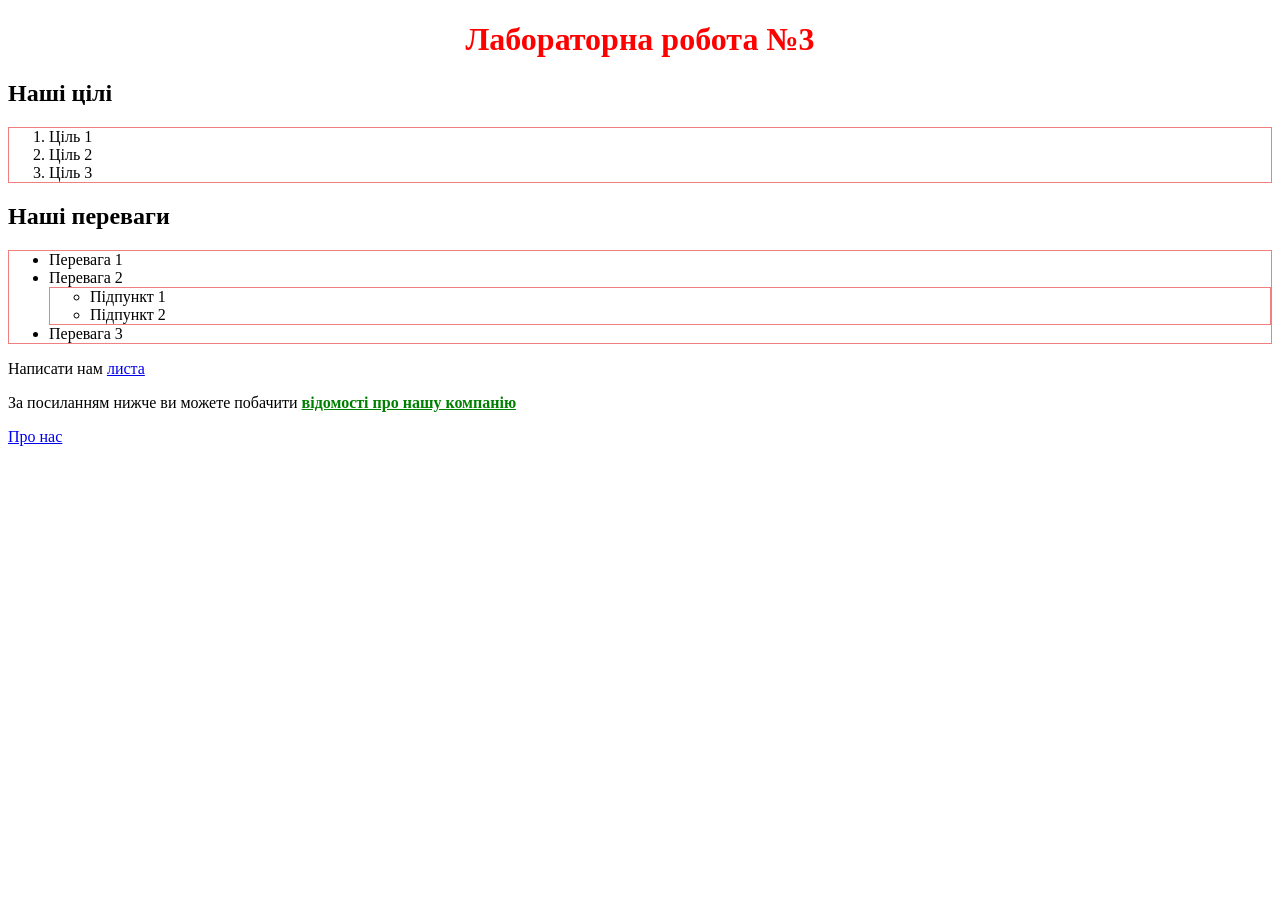
<file: Lab-3/index.html>
<!DOCTYPE html>
<html lang=uk-ua>
  <head>
    <meta charset=utf-8>
    <title>Лаб. №3: головна</title>
    <link rel="icon" type="image/png" sizes="16x16"  href="favicons/favicon-16x16.png">
    <meta name="msapplication-TileColor" content="#ffffff">
    <meta name="theme-color" content="#ffffff">
    <meta name="viewport" content="width=device-width, initial-scale=1">
    <link rel="stylesheet" href="styles/styles.css">
    <script src="scripts/app.js"></script>
    <script> alert('Привіт!') </script>
  </head>
  <body>
    <h1 style="text-align: center; color: red;">Лабораторна робота №3</h1>
    <h2>Наші цілі</h2>
    <ol>
      <li>Ціль 1</li>
      <li>Ціль 2</li>
      <li>Ціль 3</li>
    </ol>
    <h2>Наші переваги</h2>
    <ul>
      <li>Перевага 1</li>
      <li> Перевага 2
        <ul>
          <li> Підпункт 1</li>
          <li> Підпункт 2</li>
        </ul>
      </li>
      <li>Перевага 3</li>
    </ul>
  <p>Написати нам <a href="mailto:vasyl.slychko@student.uzhnu.edu.ua"> листа</a></p>
  <p> За посиланням нижче ви можете побачити <strong> відомості про нашу компанію </strong> </p>
  <p> <a href="about.html">Про нас</a></p>
  </body>
</html>
</file>
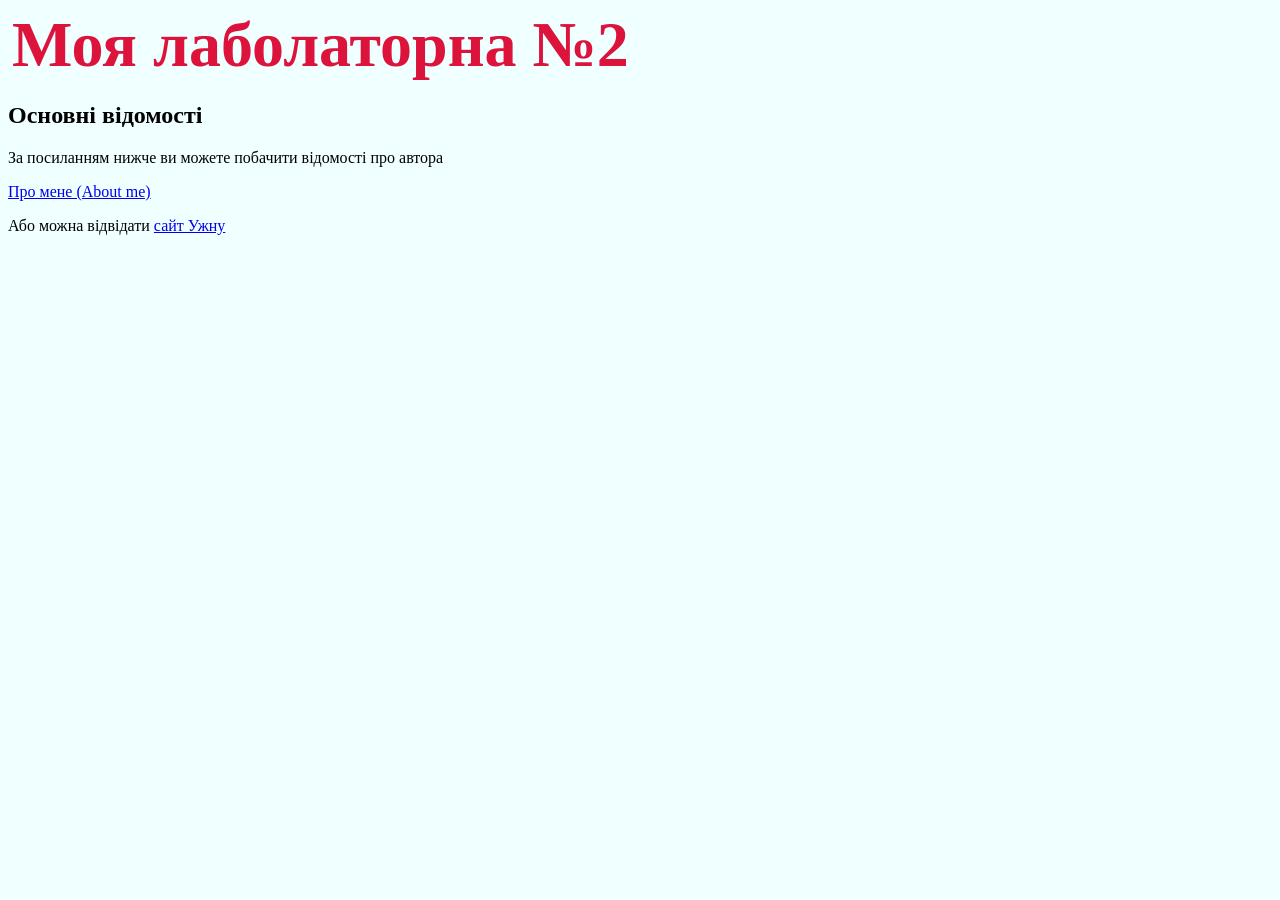
<file: Lab2_HTML/index.html>
<!DOCTYPE html>
<html lang=uk>
  <head>
    <meta charset=utf-8>
    <title> Моя лаболаторна №2</title>
    <link rel="stylesheet" href="style.css">
  </head>
  <body>
    <h1>Моя лаболаторна №2</h1>
    <h2>Основні відомості</h2>
    <p> За посиланням нижче ви можете побачити відомості про автора</p>
     <p><a href="author.html"> Про мене (About me) </a> </p>
    <p> Або можна відвідати <a href="https://uzhnu.edu.ua/uk" target="_blank"> сайт Ужну </a> </p>
  </body>
</html>
</file>
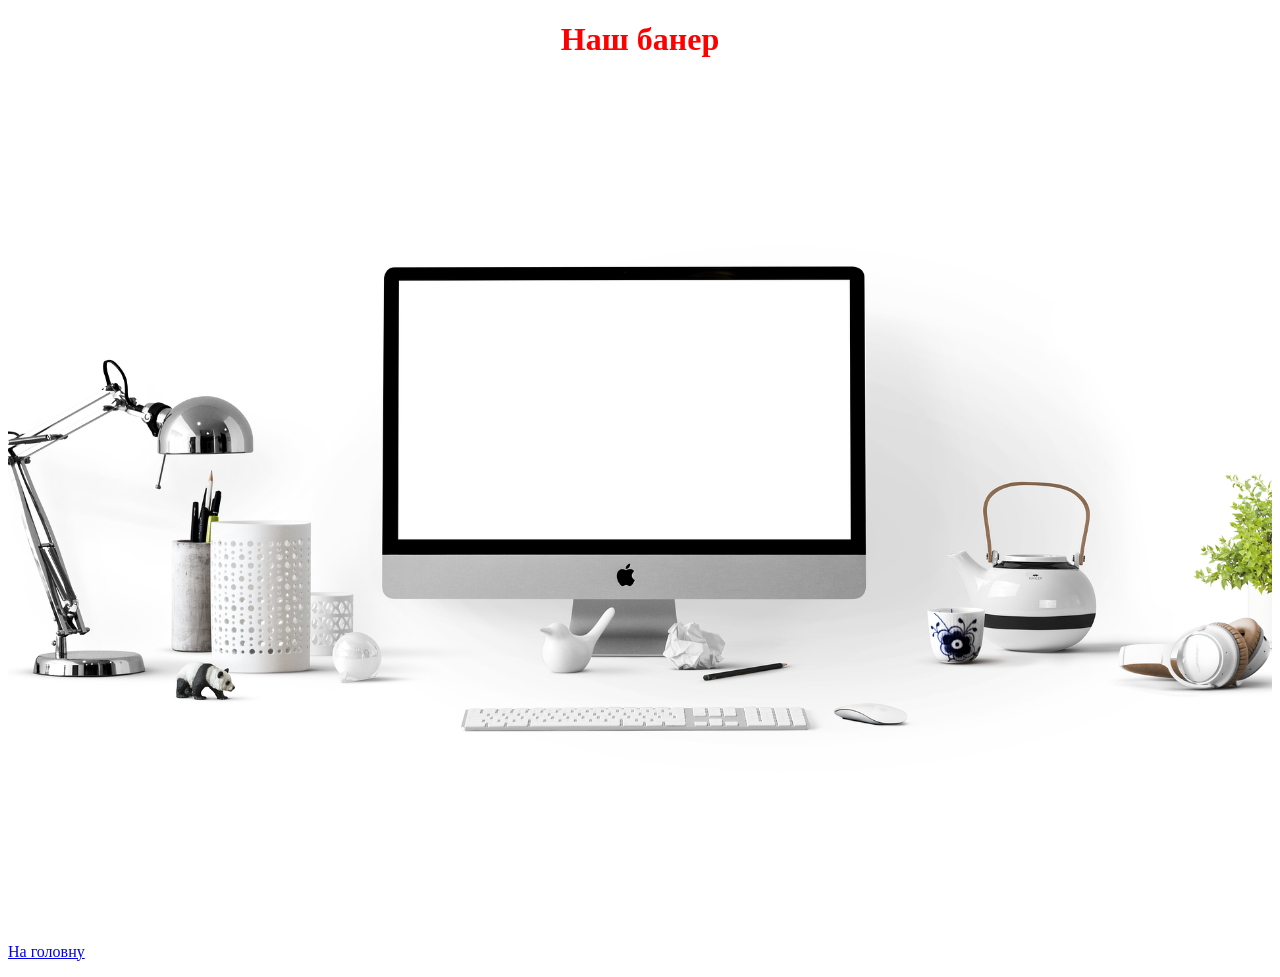
<file: Lab-3/about.html>
<!DOCTYPE html>
<html lang=uk-ua>
  <head>
    <meta charset=utf-8>
    <meta name="viewport" content="width=device-width, initial-scale=1">
    <title>Лаб. №3: про нас </title>
    <link rel="icon" type="image/png" sizes="16x16"  href="favicons/favicon-16x16.png">
    <meta name="msapplication-TileColor" content="#ffffff">
    <meta name="theme-color" content="#ffffff">
    <link rel="stylesheet" href="styles/styles.css">
  </head>
  <body>
    <h1 style="text-align: center; color: red;">Наш банер</h1>
    <img style="width: 100%;" src="images/banners/apple-1920.jpg" alt="Наш банер">
    <p><a href="index.html">На головну</a></p>
  </body>
</html>
</file>
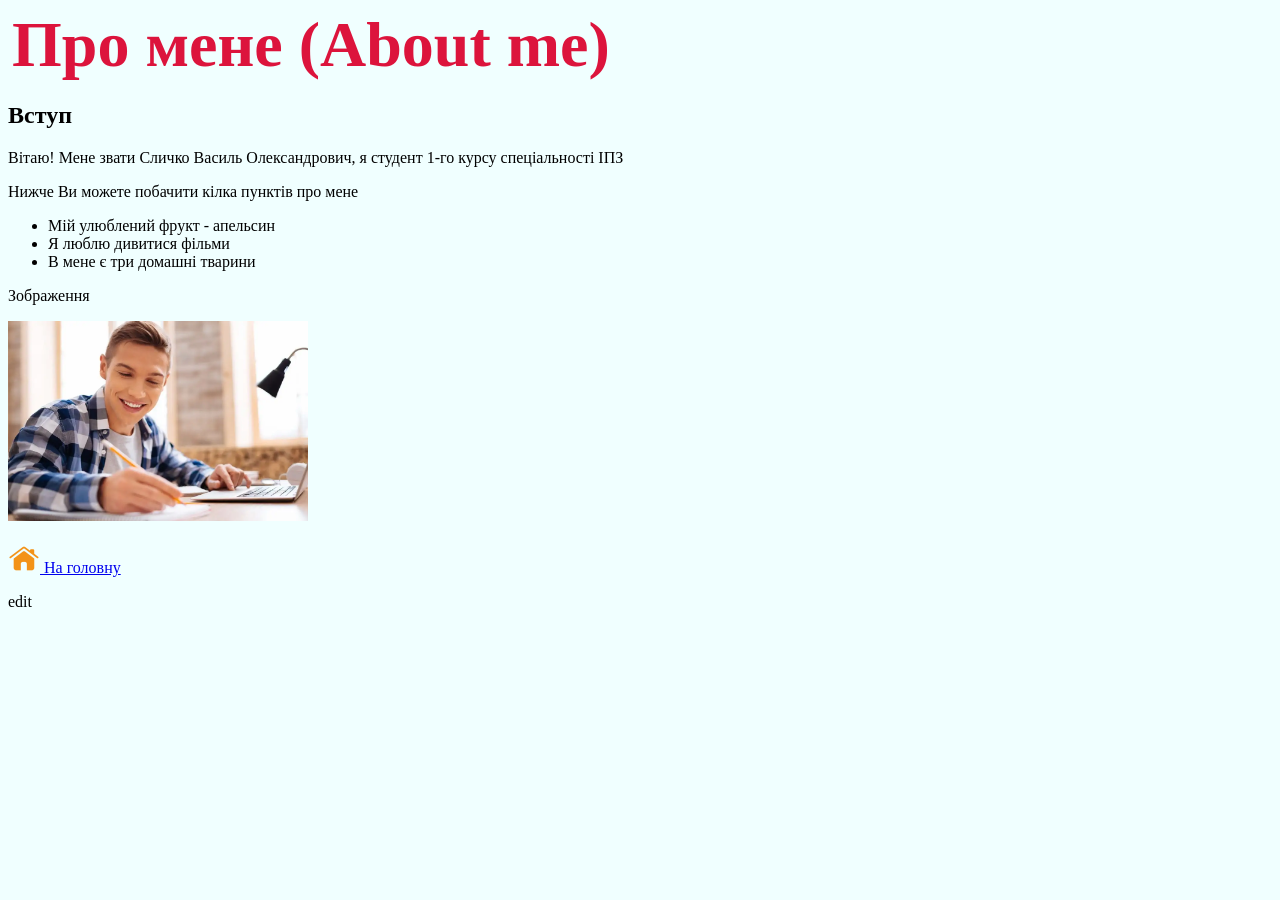
<file: Lab2_HTML/author.html>
<!DOCTYPE html>
<html lang=uk>
  <head>
    <meta charset=utf-8>
    <title> Моя лаболаторна №2</title>
    <link rel="stylesheet" href="style.css">
  </head>
  <body>
    <h1>Про мене (About me)</h1>
    <h2>Вступ</h2>
    <p> Вітаю! Мене звати Сличко Василь Олександрович, я студент 1-го курсу спеціальності ІПЗ</p>
    <p>Нижче Ви можете побачити кілка пунктів про мене</p>
    <ul>
        <li> Мій улюблений фрукт - апельсин</li>
        <li> Я люблю дивитися фільми</li>
        <li> В мене є три домашні тварини</li>
    </ul>
        <p> Зображення </p>
        <img class="student" src="images/Thrive-During-Finals.png" width="300px" alt="a person">
        <p> <a href="index.html"> <img class="home" src="images/Home_icon_orange (1).png" title="На головну"> На головну </a>
        </p>
        <p> edit </p>
    </ul>
  </body>
</html>
</file>
<file: Lab-3/styles/styles.css>
i, em, span, b, strong {
    color: green;
    text-decoration: underline;
}

ol, ul {
    border: 1px solid lightcoral;
}

img {
    width: 100%;
    max-width: 100%;
}
</file>
<file: Lab2_HTML/style.css>
body {
    background-color: azure;
}
h1 {
    font-size: 64px;
    color: crimson;
    margin: 4px;
}
p {
    font-family: cursive;
}
.student {
    max-width: 300px;
}
.home {
    max-width: 32px;
a:hover {
    color: blue;
    text-decoration: underline;
}
</file>
